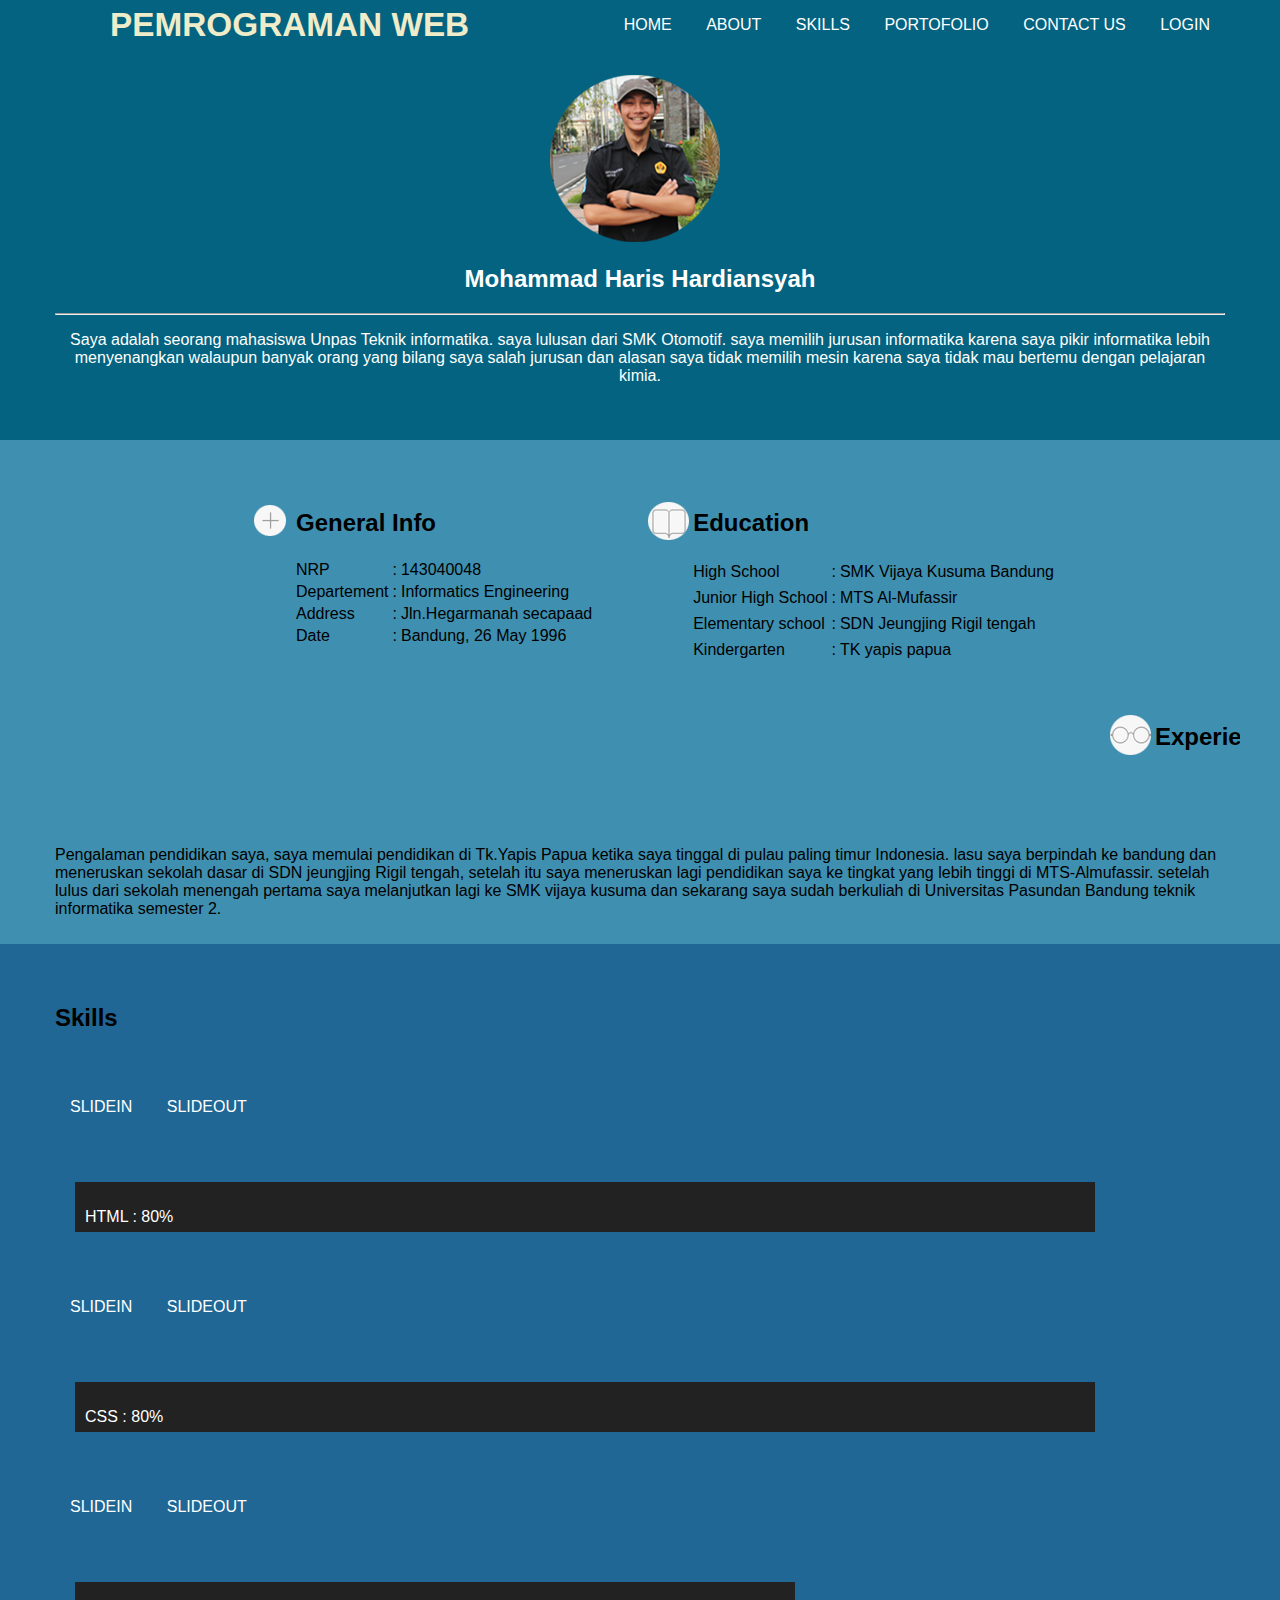
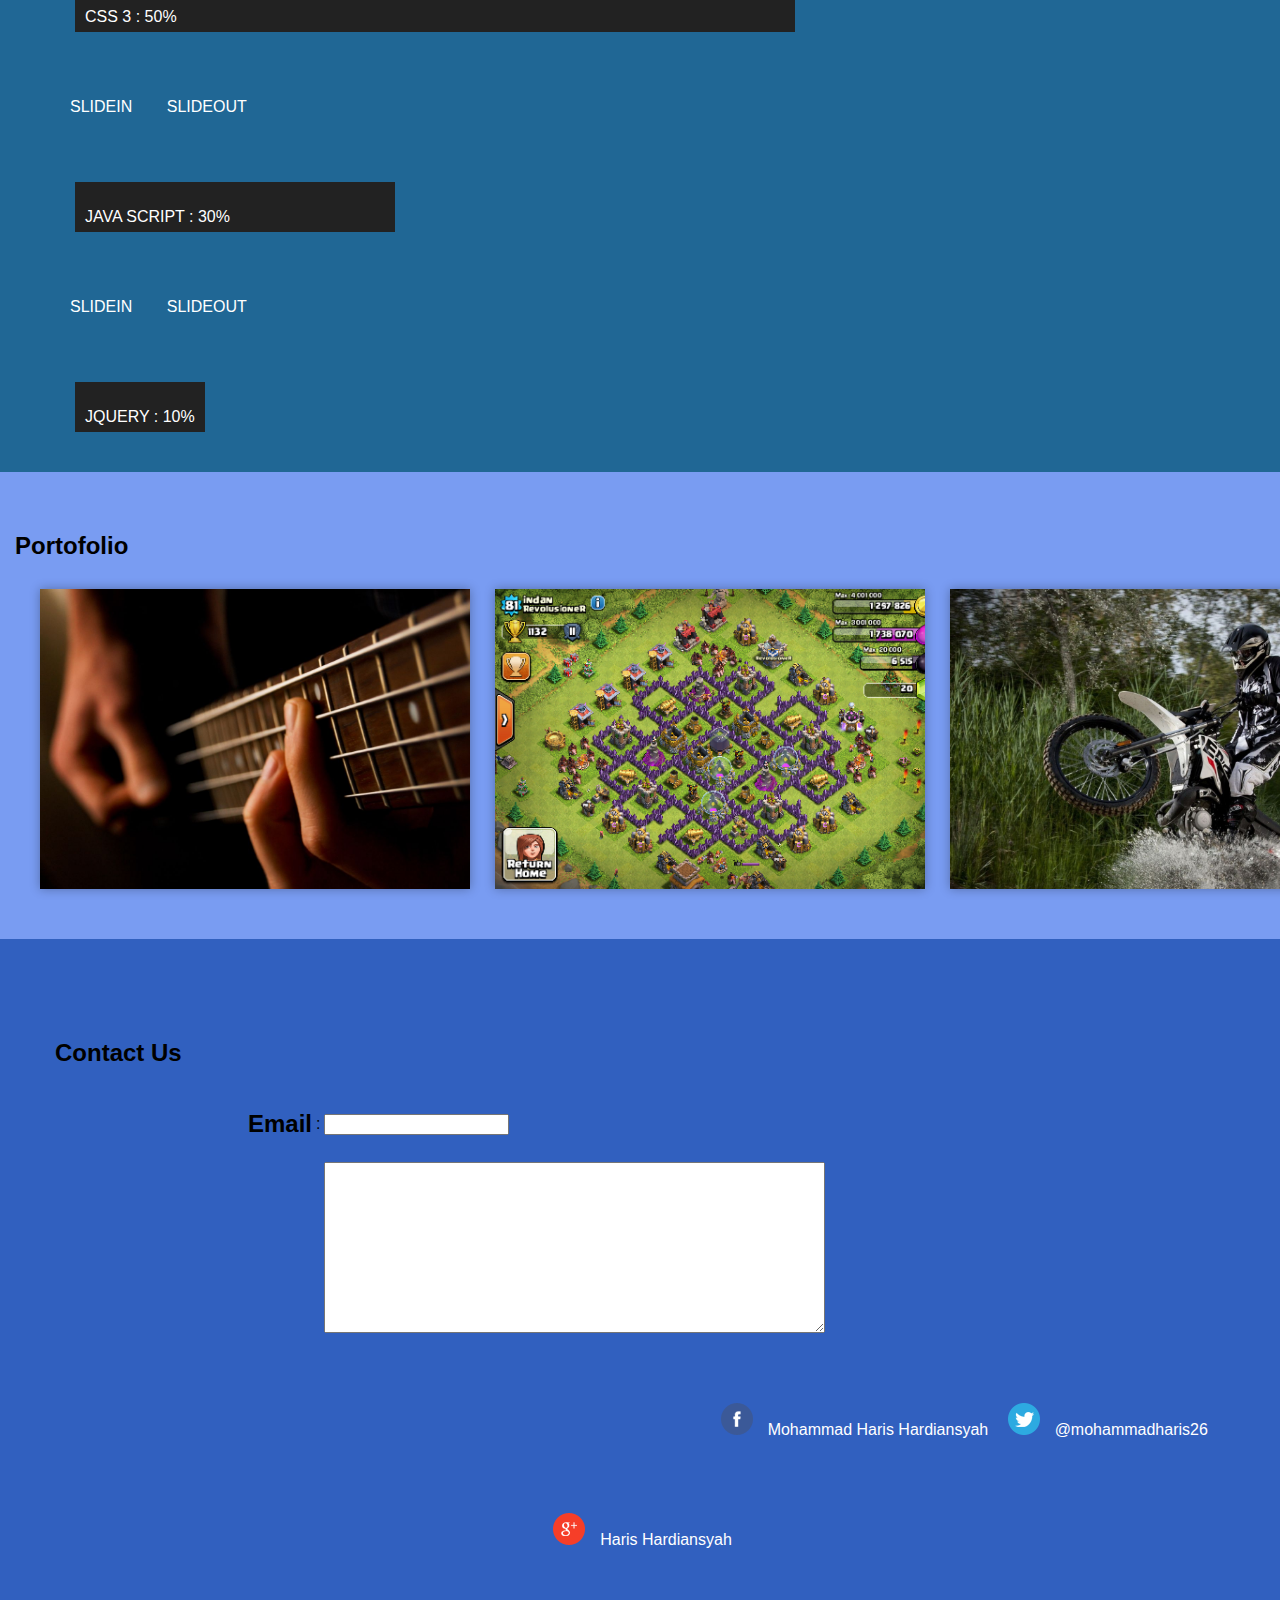
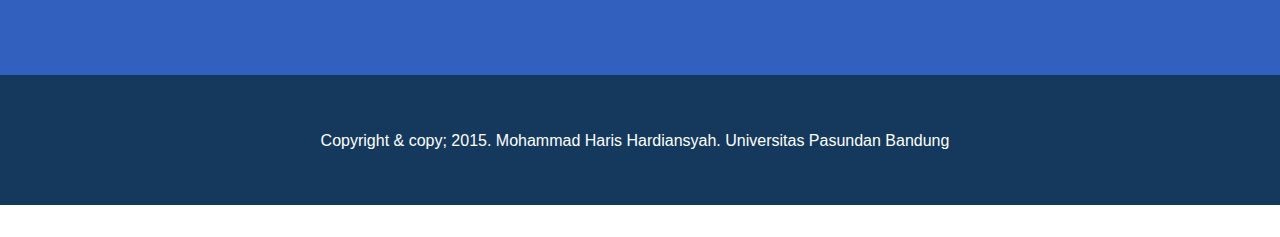
<file: index.html>
<!DOCTYPE html>
<html>
	<head>
		<title>Curiculum Vitae</title>
		<link rel="stylesheet" type="text/css" href="css/TB-A-1-143040048.css">

	</head>

<!-- ======================================== body =========================================== -->

	<body class="bg-dark">


		<header class="navbar">
			<div class="wrapper">
				<ul class="navbar-menu">
					<li><a href="" title="" class="title-primary">Pemrograman Web</a></li>
					<div class="right">

						<li><a href="#">Home</a></li>
						<li><a href="#slide-1">About</a></li>
						<li><a href="#slide-2">Skills</a></li>
						<li><a href="#slide-3">portofolio</a></li>
						<li><a href="#slide-4">contact us</a></li>
						<li><a href="login.html">login</a></li>

					</div>
				</ul>
			</div>
		</header>

<!-- ======================================== End ============================================ -->

<!-- ========================================= cover ========================================= -->

		<div class="cover">
			<div class="wrapper">
				<div class = "kotak"><img src="image/urg.png"></div>
				<h2>Mohammad Haris Hardiansyah</h2>
				<hr>
				<p id="cover-content">Saya adalah seorang mahasiswa Unpas Teknik informatika. saya lulusan dari SMK Otomotif. saya memilih jurusan informatika karena saya pikir informatika lebih menyenangkan walaupun banyak orang yang bilang saya salah jurusan dan alasan saya tidak memilih mesin karena saya tidak mau bertemu dengan pelajaran kimia.</p>
			</div>
		</div>

<!-- ================================ end cover ============================================= -->


<!-- ==================================== Slide About ======================================= -->

					<div id = 'slide-1'>
						<div class='wrapper'>
				<p>
			<table>

				<tr>
					<td rowspan = '3'><div><img src="image tambahan/add1.png"></div></td><td rowspan = '3' colspan = '3'><h2>General Info</h2></td>
				</tr>
				<tr></tr><tr></tr>
				<tr>
					<td></td><td>NRP </td><td> : </td><td>143040048</td>
				</tr>

				<tr>
					<td></td><td >Departement </td><td> : </td><td>Informatics Engineering</td>
				</tr>

				<tr>
					<td></td><td >Address </td><td> : </td><td>Jln.Hegarmanah secapaad</td>
				</tr>


				<tr>
					<td></td><td >Date</td><td> : </td><td>Bandung, 26 May 1996</td>
				</tr>
			</table>
		</p>

		<p>
			<table>
				<tr>
					<td rowspan = '2'><div><img src="image tambahan/add3.png"></div></td><td rowspan = '2' colspan = '3'><h2>Education</h2></td>
				</tr>

				<tr>
					<tr></tr>
					<td></td><td >High School</td><td> : </td><td>SMK Vijaya Kusuma Bandung</td>
				</tr>
				
				<tr>
					<tr></tr>
					<td></td><td >Junior High School</td><td> : </td><td>MTS Al-Mufassir</td>
				</tr>

				<tr>
					<tr></tr>
					<td></td><td >Elementary school</td><td> : </td><td>SDN Jeungjing Rigil tengah</td>
				</tr>

				<tr>
					<tr></tr>
					<td></td><td >Kindergarten</td><td> : </td><td>TK yapis papua</td>
				</tr>
			</table>
		</p><br><br><br><br><br><br><br><br><br><br><br>

					<p>
			<table>
			<tr>
					<td rowspan = '2' ><div><img src="image tambahan/add2.png"></div></td><td rowspan = '2' colspan = '3'><h2>Experience</h2></td>
				</tr><tr></tr><tr></tr><tr></tr><tr></tr><tr></tr><tr></tr><tr></tr><tr></tr><tr></tr><tr></tr><tr></tr><tr></tr><tr></tr><tr></tr><tr></tr><tr></tr><tr></tr>
			</table><br><br><br>
			</p>
				<p>
			Pengalaman pendidikan saya, saya memulai pendidikan di Tk.Yapis Papua ketika saya tinggal di pulau paling timur Indonesia. lasu saya berpindah ke bandung dan meneruskan sekolah dasar di SDN jeungjing Rigil tengah, setelah itu saya meneruskan lagi pendidikan saya ke tingkat yang lebih tinggi di MTS-Almufassir. setelah lulus dari sekolah menengah pertama saya melanjutkan lagi ke SMK vijaya kusuma dan sekarang saya sudah berkuliah di Universitas Pasundan Bandung teknik informatika semester 2.
				</p>
				
			</div>
		</div>

<!-- ======================================== End ============================================ -->


<!-- ==================================== Slide Skills ======================================= -->
<aside div id = 'slide-2'></aside>
		<div id = 'slide-2'>
			<div class='wrapper'>
				<h2>Skills</h2>
				<a id="slidein1" href="#">slidein</a> <a id="slideout1" href="#">slideout</a>
			<div id="test1">
				<p>HTML : 80%</p>
			</div>

			<a id="slidein2" href="#">slidein</a> <a id="slideout2" href="#">slideout</a>
			<div id="test2">
				<p>CSS : 80%</p>
			</div>

			<a id="slidein3" href="#">slidein</a> <a id="slideout3" href="#">slideout</a>
			<div id="test3">
				<p>CSS 3 : 50%</p>
			</div>

			<a id="slidein4" href="#">slidein</a> <a id="slideout4" href="#">slideout</a>
			<div id="test4">
				<p>JAVA SCRIPT : 30%</p>
			</div>

			<a id="slidein5" href="#">slidein</a> <a id="slideout5" href="#">slideout</a>
			<div id="test5">
				<p>JQUERY : 10%</p>
			</div>


			</div>
		</div>

<!-- ======================================== End ============================================ -->


<!-- ================================= Slide Portofolio ====================================== -->
<aside div id = 'slide-3'></aside>
		<div id = 'slide-3'>
			<div id='wrapper1'>
			<h2>Portofolio</h2>

			<div class="gambar">
				<img src="image/bass-guitar.jpg" alt="BASS">
				<div class="caption">
					<h3>Guitar-Bass</h3>
					<p>it's my hobby too</p>
				</div>
			</div>
			<div class="gambar">
				<img src="image/coc.png" alt="Clash Of Clans">
				<div class="caption">
					<h3>Clash Of Clans</h3>
					<p>That's my hobbies </p>
				</div>
			</div>
			<div class="gambar">
				<img src="image/crosss.jpg" alt="Moto Cross">
				<div class="caption">
					<h3>Moto Cross</h3>
					<p>my Action Sport</p>
				</div>
			</div>

			</div>
		</div>

<!-- ======================================== End ============================================ -->


<!-- ================================= Slide Contact Us ====================================== -->
<aside id = 'slide-4'></aside>
		<div id = 'slide-4'>
			<div class='wrapper'>
				<h2>Contact Us</h2>
				<table>
					<tr>
					<td><h2>Email</h2></td><td> : </td><td><input type="text" name = "user name"/></td>
					</tr>

					<tr> 
					<td rowspan = "1"> </td>
					<td  rowspan = "1"> </td>
					<td  rowspan = "2"> <textarea rows="11" cols="60" name = "komentar">
					</textarea> </td>
					</tr>
				</table><br><br><br><br><br><br><br><br><br><br><br><br><br><br><br><br>
				<ul class="navbar-menu-footer">
					
					<li><a href="" title=""><img src="image tambahan/facebook.png"></a>Mohammad Haris Hardiansyah</li>
					<li><a href="" title=""><img src="image tambahan/twitter.png"></a>@mohammadharis26</li>
					<li><a href="" title=""><img src="image tambahan/gplus.png"></a>Haris Hardiansyah</li>
				</ul>
			</div>
		</div>

<!-- ======================================== End ============================================ -->


<!-- =================================== Slide Footer ======================================== -->

		<footer class="footer">
			<div class="wrapper">
				<ul class="navbar-menu-footer">
					<p>Copyright & copy; 2015. Mohammad Haris Hardiansyah. Universitas Pasundan Bandung</p>
				</ul>
			</div>
		</footer>

<!-- ======================================== End ============================================ -->


<!-- ==================  membuat navbar menjadi diam saat halaman di scroll ================== -->

<script type="text/javascript">

		var navbar = document.getElementsByClassName("navbar");

		window.onscroll = windowScroll;

		function windowScroll(e){
			
			var offset = window.pageYOffset;
			if(offset > 100){
				console.log(offset);
				navbar[0].className = navbar[0].className + " navbar-fixed";
			}else if(offset < 100){
				navbar[0].className = "navbar";
			}
		}

</script>
<!-- ======================================== End ============================================ -->

<!-- ==================================== Slide Skills ======================================= -->
<script type="text/javascript" src="js/mootools.svn.js"></script>
<script type="text/javascript">
			var mySlide1 = new Fx.Slide('test1', {mode: 'horizontal'});
			var mySlide2 = new Fx.Slide('test2', {mode: 'horizontal'});
			var mySlide3 = new Fx.Slide('test3', {mode: 'horizontal'});
			var mySlide4 = new Fx.Slide('test4', {mode: 'horizontal'});
			var mySlide5 = new Fx.Slide('test5', {mode: 'horizontal'});
// ======================= Skill 1
			$('slidein1').addEvent('click', function(e){
				e = new Event(e);
				mySlide1.slideIn();
				e.stop();
			});

			$('slideout1').addEvent('click', function(e){
				e = new Event(e);
				mySlide1.slideOut();
				e.stop();
			});
// ======================= Skill 2
			$('slidein2').addEvent('click', function(e){
				e = new Event(e);
				mySlide2.slideIn();
				e.stop();
			});

			$('slideout2').addEvent('click', function(e){
				e = new Event(e);
				mySlide2.slideOut();
				e.stop();
			});
// ======================= Skill 3
			$('slidein3').addEvent('click', function(e){
				e = new Event(e);
				mySlide3.slideIn();
				e.stop();
			});

			$('slideout3').addEvent('click', function(e){
				e = new Event(e);
				mySlide3.slideOut();
				e.stop();
			});

// ======================= Skill 4
			$('slidein4').addEvent('click', function(e){
				e = new Event(e);
				mySlide4.slideIn();
				e.stop();
			});

			$('slideout4').addEvent('click', function(e){
				e = new Event(e);
				mySlide4.slideOut();
				e.stop();
			});

// ======================= Skill 5
			$('slidein5').addEvent('click', function(e){
				e = new Event(e);
				mySlide5.slideIn();
				e.stop();
			});

			$('slideout5').addEvent('click', function(e){
				e = new Event(e);
				mySlide5.slideOut();
				e.stop();
			});
</script>

<!-- ==================================== End ============================================= -->

	</body>
</html>
</file>
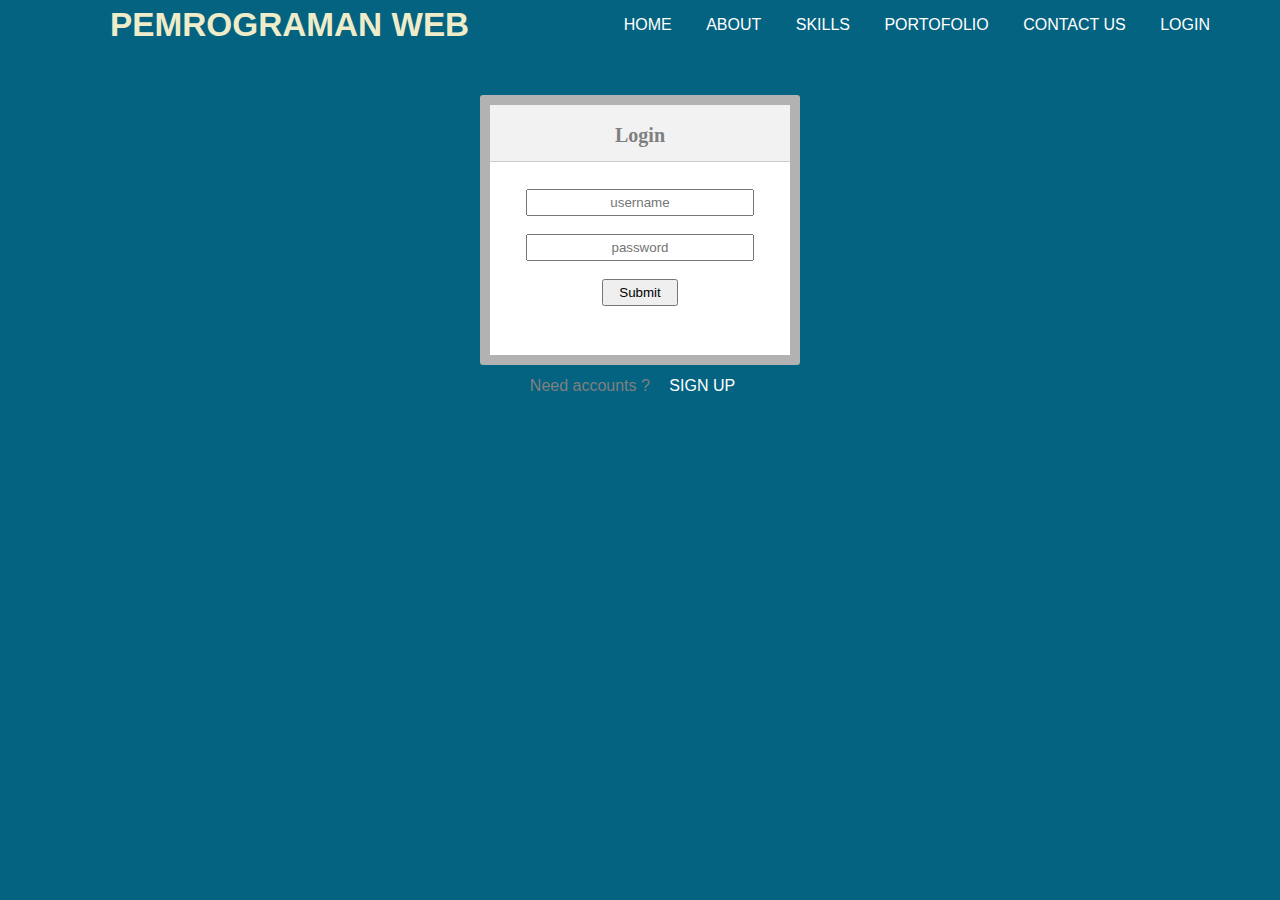
<file: login.html>
<!doctype html>
<html>
<head>
	<title>LogIn</title>
    <link rel="stylesheet" type="text/css" href="css/TB-A-1-143040048.css">
</head>
<body>

	<body bgcolor='#046380'>
    <header class="navbar">
      <div class="wrapper">
        <ul class="navbar-menu">
          <li><a href="" title="" class="title-primary">Pemrograman Web</a></li>
          <div class="right">

            <li><a href="index.html">Home</a></li>
            <li><a href="#slide-1">About</a></li>
            <li><a href="#slide-2">Skills</a></li>
            <li><a href="#slide-3">portofolio</a></li>
            <li><a href="#slide-4">contact us</a></li>
            <li><a href="">login</a></li>

          </div>
        </ul>
      </div>
    </header>

<div class="cover">
      <div class="wrapper">
          <div class='login'>
    <div class='loginheader'>
      <h1>Login</h1>
    </div>
    <div class='logincontent'>
      <form onsubmit='login()'>
        <input type='text' class='input' id='username' placeholder='username'>
        <input type='password' class='input' id='password' placeholder='password'>
        <input type='submit' class='submit' value='Submit' >
        <p>Need accounts ? <a href="Sign Up.html">SIGN UP</a></p>
      </form>

      </div>
    </div>

      <script src='js/login.js'></script>
    </div>
  </div>
		
</body>
</html>
</file>
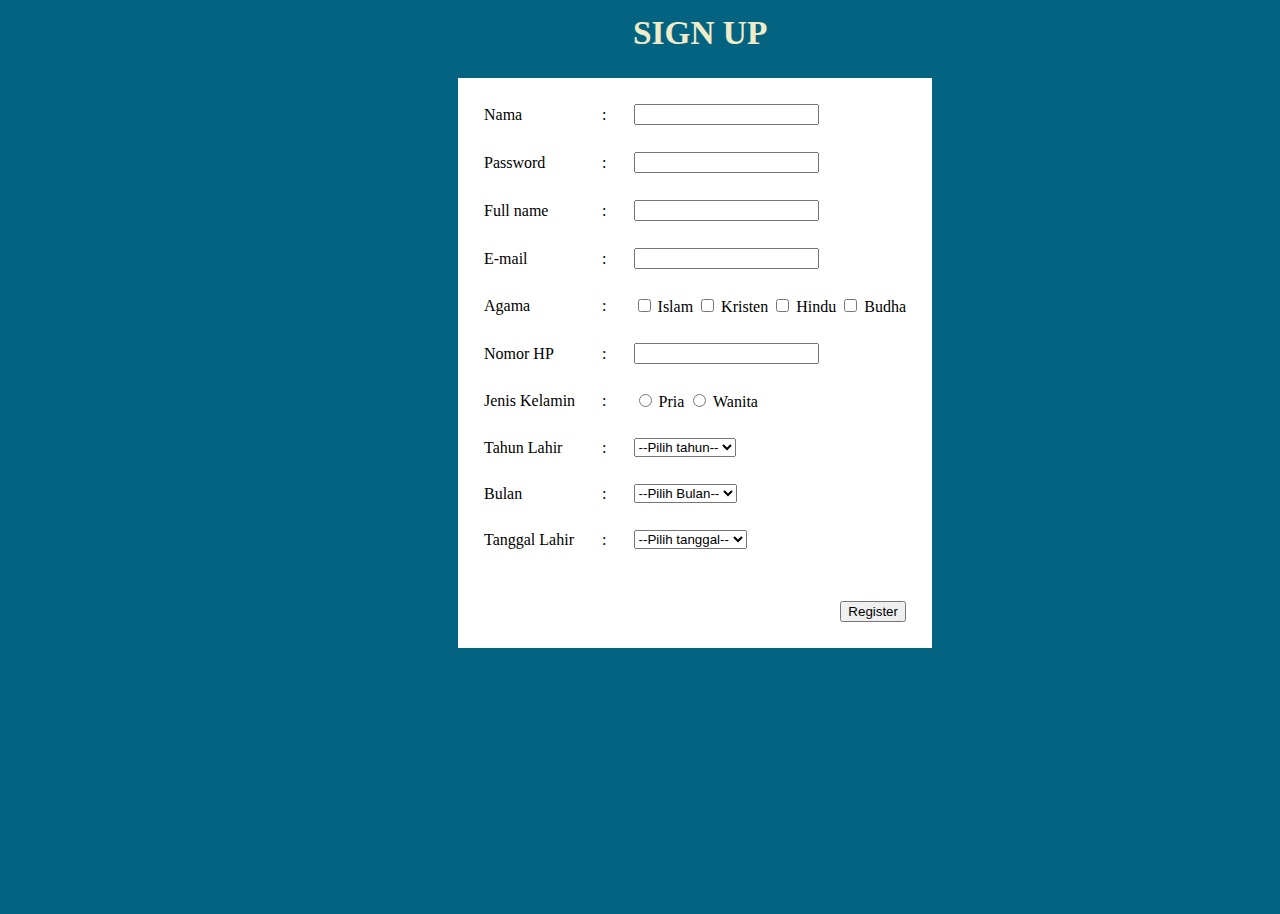
<file: Sign Up.html>
<html>
<head>
<title>
Sign UP
</title>
<link rel="stylesheet" type="text/css" href="css/sign up.css">

</head>

<body bgcolor = '#046380'>

			<header class="navbar">
			<div class="wrapper">
				<ul class="navbar-menu">
					<li><a href="" title="" class="title-primary">Sign Up</a></li>
					
		</header>

<table cellspacing='25'>
<form action="index.html" method = "post">


<tr>
<td>Nama</td><td> : </td><td><input type="text" name = "user name" required/></td>
</tr>


<tr>
<td>Password</td><td> : </td><td><input type="Password" name = "Password" required/></td>
</tr>


<tr>
<td>Full name</td>
<td> : </td>
<td><input type="text" name = "full name" required/></td>
</tr>

<tr>
<td>E-mail</td>
<td> : </td>
<td><input type="text" name = "E-mail" required/></td>
</tr>


<tr>
<td>Agama</td>
<td> : </td>
<td><input type="checkbox" name = "agama" value="islam"/> Islam
<input type="checkbox" name = "agama" value="kristen"/> Kristen 
<input type="checkbox" name = "agama" value="hindu"/> Hindu
<input type="checkbox" name = "agama" value="budha"/> Budha </td>
</tr>



<tr>
<td> Nomor HP </td>
<td> : </td>
<td> <input type="text" name = "Nomor HP" required/> </td>
</tr>

<tr>
<td> Jenis Kelamin </td>
<td> : </td>


<td> <input type="radio" name = "Jenis Kelamin"  value = "Pria"/> Pria 
<input type="radio" name = "Jenis Kelamin"  value = "Pria"/> Wanita </td>
</tr>

</tr>

<tr>
<td> Tahun Lahir</td>
<td> : </td>
<td><select>
<option name="Kota" selected>--Pilih tahun--</option>
<option value ="1996">1996</option>
<option value ="1997">1997</option>
<option value ="1998">1998</option>
<option value ="1999">1999</option>
<option value ="2000">2000</option>
<option value ="2001">2001</option>
<option value ="2002">2002</option>
</select> </td>
</tr>

<tr>
<td> Bulan</td>
<td> : </td>
<td><select> 
<option name="Kota" selected>--Pilih Bulan--</option>
<option value ="january">january</option>
<option value ="februari">februari</option>
<option value ="maret">maret</option>
<option value ="april">april</option>
<option value ="mei">mei</option>
<option value ="june">june</option>
<option value ="july">july</option>
<option value ="agustus">agustus</option>
<option value ="september">september</option>
<option value ="oktober">oktober</option>
<option value ="november">november</option>
<option value ="desember">desember</option>
</select> </td>
</tr>

<tr>
<td> Tanggal Lahir</td>
<td> : </td>
<td><select>
<option name="Kota" selected>--Pilih tanggal--</option>
<option value ="1">1</option>
<option value ="2">2</option>
<option value ="3">3</option>
<option value ="4">4</option>
<option value ="5">5</option>
<option value ="6">6</option>
<option value ="7">7</option>

<option value ="8">8</option>
<option value ="9">9</option>
<option value ="10">10</option>
<option value ="11">11</option>
<option value ="12">12</option>
<option value ="13">13</option>

<option value ="14">14</option>
<option value ="15">15</option>
<option value ="16">16</option>
<option value ="17">17</option>
<option value ="18">18</option>
<option value ="19">19</option>

<option value ="20">20</option>
<option value ="21">21</option>
<option value ="22">22</option>
<option value ="23">23</option>
<option value ="24">24</option>
<option value ="25">25</option>

<option value ="26">26</option>
<option value ="27">27</option>
<option value ="28">28</option>
<option value ="29">29</option>
<option value ="30">30</option>
<option value ="31">31</option>
</select> </td>
</tr>

<tr></tr>
<tr>
<td colspan ="3" align="right"> <input type="submit" align="center" name="Register" value="Register"/></td>
</tr>

</table>

</body>

</html>
</file>
<file: css/TB-A-1-143040048.css>
body {
	margin: 0;
	padding: 0;
	box-sizing: border-box;
	font-family: 'Arial'
}

pre {
	border-radius: 5px;
	border: 1px solid #010101;
	padding: 1px;
	background: #dedfdf;
}

table {
	float: left;
	left: 140px;
	position: relative;
	padding-left: 50px;
	padding-bottom: 40px;
}

li {
	list-style-type: none;
	display: inline-block;
	margin:0;
	padding: 0;

}

a{
	text-decoration: none;
	color:#FFFFFF;
	position: relative;
	line-height: 110px;
	padding: 0 15px;
	height: 110px;
	text-transform: uppercase;
}


/* =================================== Warna background body ================================= */

.dark{
	background: #046380;
}

/* ======================================== End ============================================ */


/* ======================= Content Semua slide kecuali Slide portofolio ====================== */

.wrapper {
	width: 1170px;
	margin-right: auto;
	margin-left: auto;
	padding-left: 15px;
	padding-right: 15px;
	margin-top: 0px;
	overflow: auto;
}

/* ======================================== End ============================================ */


/* ============================== Content Slide Portofolio ================================== */

#wrapper1 {
	width: 1370px;
	margin-right: auto;
	margin-left: auto;
	padding-left: 15px;
	padding-right: 15px;
	margin-top: 0px;
	overflow: auto;
}

/* ======================================== End ============================================ */



/* ======================================== NAVBAR =========================================== */
.navbar{
	background: #046380;
	height: 50px;
	margin-top: -30px;
	position: relative;
	z-index: 100;

}

.navbar::after{
	margin:0;
}

.navbar-menu{
	box-sizing: border-box;
	margin: 0px;

}

.right{
	float: right;
}

.title-primary{
	font-size: 25pt;
	color:#EFECCA;
	font-weight: bold;

}

.navbar-fixed{
	position: fixed;
	background: #14395D;
	width: 100%;
	top:0;
	left: 0;
	height: 80px;

}


/* ======================================== End ============================================ */


/* ======================================= ISI Cover ======================================== */

.cover{
	box-sizing:border-box;
	
	/*line-height: 200px;*/
	height: 420px;
	background: #046380;
	margin-top: 0px;
	/*margin-bottom: -20px;*/
	position: relative;
	padding-top: 30px;
	color:#FFFFFF;
}

.cover::after{
	color:#FFFFFF;
	/*content: "<p>Ini cover website</p>";*/
}

.cover > .wrapper{
	text-align: center;
}

/* ======================================== End ============================================ */



/* ======================= Menu footer (Facebook,twitter,gplus) ============================== */

.navbar-menu-footer{
	text-align: center;
	margin-bottom: 0px;
	margin-top: 0px;
	margin-left: -50px;
	color: white;
}

.footer{
	background: #14395D;
	line-height: 100px;
	height: 130px;
}

/* ======================================== End ============================================ */

.div2{
	width: 100%;
	height: 100px;
	float: left;
	position: relative;
}

.content{
	padding-top: 20px;
	padding-bottom: 20px;
	position: relative;
}

.btn{
	padding:15px;

}

.uppercase{
	text-transform: uppercase;
}

.lowercase{
	text-transform: lowercase;
}



.form-input{
	width: 100%;
	padding: 10px;
	/*border-radius: 15px;*/
	font-size: 16pt;

}

/* ===================================== Gambar About ======================================== */

.kotak {
	width: 80px;
	height: 100px;
	margin: 25px 0px 90px 0px;
	position: relative;
	left: 495px;
}

.kotak img{
	position: relative;
	
	-moz-transition: all .3s ease;
	-webkit-transition: all .3s ease;
	-o-transition: all .3s ease;
	-ms-transition: all .3s ease;
	transition: all .3s ease;
}

.kotak:hover img{
	-moz-box-shadow: 0 0 10px rgba(0,0,0,.5);
	-webkit-box-shadow: 0 0 10px rgba(0,0,0,.5);
	-o-box-shadow: 0 0 10px rgba(0,0,0,.5);
	-ms-box-shadow: 0 0 10px rgba(0,0,0,.5);
	box-shadow: 0 0 10px rgba(0,0,0,.5);

	-moz-transform: scale(1.3);
	-webkit-transform: scale(1.3);
	-o-transform: scale(1.3);
	-ms-transform: scale(1.3);
	transform: scale(1.3);
}

/* ======================================== End ============================================ */



/* ======================================= Slide About ======================================= */

#slide-1 {
	background-color: #3F8FB0;
	width: 100%;
	padding-top: 30px;
	padding-bottom: 10px;
	position: relative;

}

/* ======================================== End ============================================ */


/* ======================================= Slide Skills ======================================= */

#slide-2 {
	background-color: #206795;
	width: 100%;
	padding-top: 10px;
	padding-bottom: 20px;
	position: relative;
}

/* ======================================== End ============================================ */


/* ====================================== Slide Portofolio =================================== */

#slide-3 {
	background-color: #799CF2;
	width: 100%;
	padding-top: 10px;
	padding-bottom: 20px;
	position: relative;
}

/* ======================================== End ============================================ */

/* =================================== Slide Contact Us ====================================== */

#slide-4 {
	background-color: #3160BF;
	width: 100%;
	padding-top: -300px;
	padding-bottom: 80px;
	position: relative;
}

/* ======================================== End ============================================ */



/* ======================================== Efek Gambar ======================================= */

.gambar {
	margin-bottom: 40px;
	margin-left: 25px;
	position: relative;
	width: 430px;
	height: 300px;
	top: 10px;
	float: left;


	-moz-box-shadow: 0 0 10px rgba(0,0,0,.3);
	-webkit-box-shadow: 0 0 10px rgba(0,0,0,.3);
	-o-box-shadow: 0 0 10px rgba(0,0,0,.3)3
	-ms-box-shadow: 0 0 10px rgba(0,0,0,.3);
	box-shadow: 0 0 10px rgba(0,0,0,.3);

	cursor: pointer;
	overflow: hidden;
}
.gambar img{
	width: 450px;

	-moz-transition: all 1.5s ease-in;
	-webkit-transition: all 1.5s ease-in;
	-o-transition: all 1.5s ease-in;
	-ms-transition: all 1.5s ease-in;
	transition: all 1.5s ease-in;
}
.gambar:hover .caption{
	opacity: 1;
	top: 0;
}
.gambar:hover h3, .gambar:hover p{
	left: 0;
}
.gambar:hover img{
	-moz-transform: scale(1.1);
	-webkit-transform: scale(1.1);
	-o-transform: scale(1.1);
	-ms-transform: scale(1.1);
	transform: scale(1.1);
}

/* ======================================== End ============================================ */


/* ==================================== Content dalam gambar ================================= */

.caption{
	opacity: 0;
	position: absolute;
	top: -100%;
	width: 100%;
	height: 100%;
	background-color: rgba(0,0,0,.4);
	color: white;
	font: arial;

	-moz-transition: all .4s ease-in;
	-webkit-transition: all .4s ease-in;
	-o-transition: all .4s ease-in;
	-ms-transition: all .4s ease-in;
	transition: all .4s ease-in;

	-moz-transition-delay: .5s;
	-webkit-transition-delay: .5s;
	-o-transition-delay: .5s;
	-ms-transition-delay: .5s;
	transition-delay: .5s;
}
.caption h3, .caption p{
	padding: 10px 20px 10px 20px;
	margin-top: 0;
	margin-bottom: 0;
	position: relative;
	left: 100%;

	-moz-transition: all .4s;
	-webkit-transition: all .4s;
	-o-transition: all .4s;
	-ms-transition: all .4s;
	transition: all .4s;
}

.caption h3{
	margin-top: 20px;
	background-color: black;

	-moz-transition-delay: .1s;
	-webkit-transition-delay: .1s;
	-o-transition-delay: .1s;
	-ms-transition-delay: .1s;
	transition-delay: .1s;
}
.caption p{
	-moz-transition-delay: 1.2s;
	-webkit-transition-delay: 1.2s;
	-o-transition-delay: 1.2s;
	-ms-transition-delay: 1.2s;
	transition-delay: 1.2s;
}

/* ======================================== End ============================================ */


/* ======================================== Skills ============================================ */

#test1 {
	background: #222;
	color: #fff;
	padding: 10px;
	margin: 20px;
	width: 1000px;
	height: 30px;
}

#test2 {
	background: #222;
	color: #fff;
	padding: 10px;
	margin: 20px;
	width: 1000px;
	height: 30px;
}

#test3 {
	background: #222;
	color: #fff;
	padding: 10px;
	margin: 20px;
	width: 700px;
	height: 30px;
}

#test4 {
	background: #222;
	color: #fff;
	padding: 10px;
	margin: 20px;
	width: 300px;
	height: 30px;
}

#test5 {
	background: #222;
	color: #fff;
	padding: 10px;
	margin: 20px;
	width: 110px;
	height: 30px;
}

/* ======================================== End ============================================ */


/* ======================================== Login ============================================ */

.login {
  position: absolute;
  width:300px;
  height:250px;
  background-color: white;
  border: 10px solid rgba(0,0,0,0.3);
  border-radius: 3px;
  padding:0;
  color: grey;
  top:50%;
  left:50%;
  transform:translate(-50%,-50%);
}
.loginheader {
  width:100%-10px;
  border-bottom: 1px solid #ccc;
  background-color: #f2f2f2;
  text-align: center;
  padding:6px 10px 0;
}
.loginheader h1 {
  font-family: 'Trebuchet MS';
  font-size: 20px;
}
.logincontent {
  margin-top: 3px;
  padding:15px;
  text-align: center;

}
.logincontent .input {
  margin:9px;
  width:80%;
  text-align: center;
  padding:4px;
}

.logincontent .submit {
  margin:9px;
  text-align: center;
  padding:4px 15px;
}


/* ======================================== End ============================================ */
</file>
<file: css/sign up.css>
table {
	float: left;
	margin: 50px auto auto 450px;
	position: relative;
	padding-left: 0px;
	padding-bottom: 0px;
	background-color: white;
	
}

li {
	list-style-type: none;
	display: inline-block;
	margin:0;
	padding: 0;

}

a{
	text-decoration: none;
	color:black;
	position: relative;
	line-height: 110px;
	padding: 0 15px;
	height: 110px;
	text-transform: uppercase;
}

/* ======================================== NAVBAR =========================================== */
.navbar{
	background: #046380;
	height: 50px;
	margin-top: -30px;
	position: relative;
	z-index: 100;

}

.navbar::after{
	margin:0;
}

.navbar-menu{
	box-sizing: border-box;
	margin: 0px;

}


.title-primary{
	font-size: 25pt;
	color:#EFECCA;
	font-weight: bold;
	text-align: center;
	left: 570px;
}

.navbar-fixed{
	position: fixed;
	background: #14395D;
	width: 100%;
	top:0;
	left: 0;
	height: 80px;

}


/* ======================================== End ============================================ */
</file>
